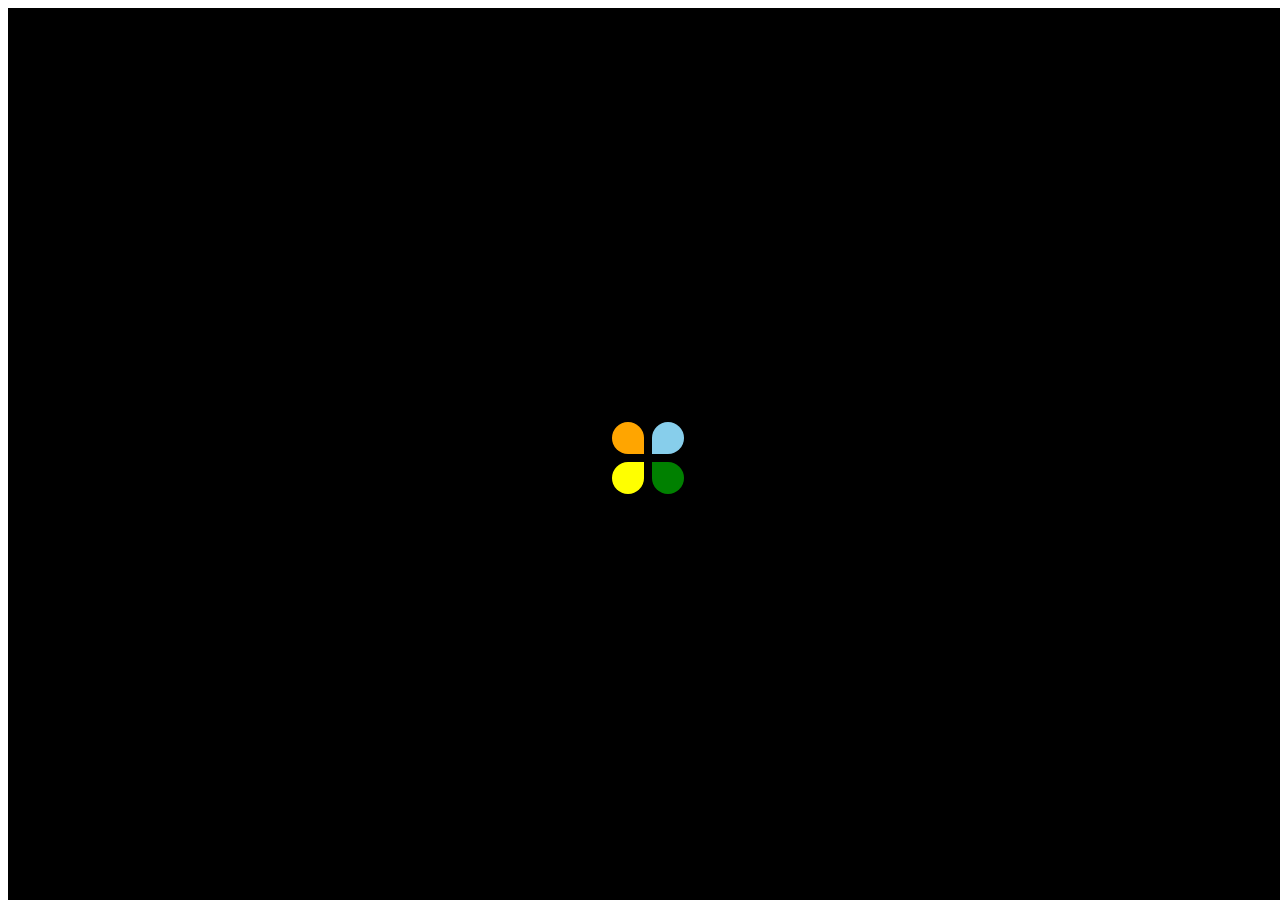
<file: index.html>
<!DOCTYPE html>
<html lang="en">
<head>
    <meta charset="UTF-8">
    <meta name="viewport" content="width=device-width, initial-scale=1.0">
    <meta http-equiv="refresh" content="2; url='home.html'">
    <title>Loading...</title>
    <link rel="stylesheet" href="css/loading.css">
</head>
<body>
    <div class="loading-screen">
        <div class="loading">
          <span></span>
          <span></span>
          <span></span>
          <span></span>
        </div>
      </div>
</body>
</html>
</file>
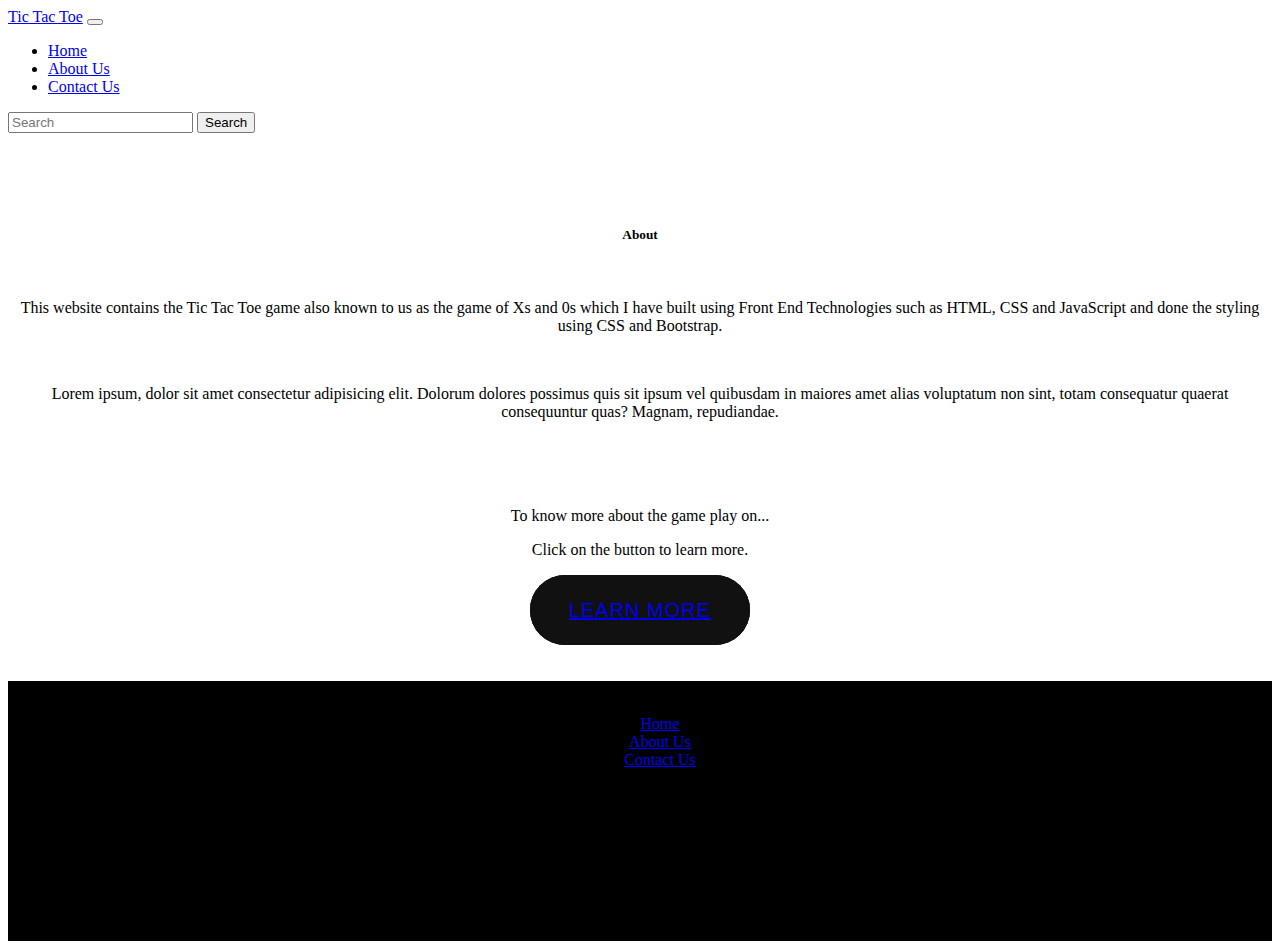
<file: about.html>
<!DOCTYPE html>
<html lang="en">
<head>
    <meta charset="UTF-8">
    <meta name="viewport" content="width=device-width, initial-scale=1.0">
    <title>About Us</title>
     <!-- CSS only -->
<link href="https://cdn.jsdelivr.net/npm/bootstrap@5.0.0-beta1/dist/css/bootstrap.min.css" rel="stylesheet" integrity="sha384-giJF6kkoqNQ00vy+HMDP7azOuL0xtbfIcaT9wjKHr8RbDVddVHyTfAAsrekwKmP1" crossorigin="anonymous">
<!-- JavaScript Bundle with Popper -->
<script src="https://cdn.jsdelivr.net/npm/bootstrap@5.0.0-beta1/dist/js/bootstrap.bundle.min.js" integrity="sha384-ygbV9kiqUc6oa4msXn9868pTtWMgiQaeYH7/t7LECLbyPA2x65Kgf80OJFdroafW" crossorigin="anonymous"></script>
<link rel="stylesheet" href="css/about.css">
</head>
<body style="background-image: url(https://us.123rf.com/450wm/dezignmart/dezignmart1801/dezignmart180100022/94263589-islamic-ornament-golden-black-background-vector-illustration.jpg?ver=6);">
  <nav class="navbar navbar-expand-lg navbar-dark bg-dark">
    <div class="container-fluid">
      <a class="navbar-brand" href="#">Tic Tac Toe</a>
      <button class="navbar-toggler" type="button" data-bs-toggle="collapse" data-bs-target="#navbarSupportedContent" aria-controls="navbarSupportedContent" aria-expanded="false" aria-label="Toggle navigation">
        <span class="navbar-toggler-icon"></span>
      </button>
      <div class="collapse navbar-collapse" id="navbarSupportedContent">
        <ul class="navbar-nav me-auto mb-2 mb-lg-0">
          <li class="nav-item">
            <a class="nav-link active" aria-current="page" href="home.html">Home</a>
          </li>
          <li class="nav-item">
            <a class="nav-link" href="about.html">About Us</a>
          </li>
          <li class="nav-item">
            <a class="nav-link" href="contact-us.html">Contact Us</a>
          </li>
          
        </ul>
        <form class="d-flex">
          <input class="form-control me-2" type="search" placeholder="Search" aria-label="Search">
          <button class="btn btn-outline-success" type="submit">Search</button>
        </form>
      </div>
    </div>
  </nav>
  <br>
  <br>
    <div class="centerdiv row">
        <div class="col-sm-6" width="400" height="400" style="border-radius: 50px; background-color: white;">
          <br>
          <br>
        <h5><b>About</b></h5>
        <br>
        <p>This website contains the Tic Tac Toe game also known to us as the game of Xs and 0s which I have built using Front End Technologies such as HTML, CSS and JavaScript and done the styling using CSS and Bootstrap.</p>
        <br>
        <p>Lorem ipsum, dolor sit amet consectetur adipisicing elit. Dolorum dolores possimus quis sit ipsum vel quibusdam in maiores amet alias voluptatum non sint, totam consequatur quaerat consequuntur quas? Magnam, repudiandae.</p>
        <br>
        </div>
        <div class="col-sm-6 centerdiv" width="400" height="400" style="border-radius: 50px; background-color: white;">
          <br>
          <br>
          <p>To know more about the game play on...</p>
          <p>Click on the button to learn more.</p>
          <div class="center">
            <div class="outer button">
              <button><a href="https://en.wikipedia.org/wiki/Tic-tac-toe">Learn More</a></button>
              <span></span>
              <span></span>
            </div>
            </div>
</div>
</div>
</body>
<br>
<br>
<footer style="background-color: black;">
  <br>
  <div class="container row centerdiv">
    <ul class="col-md-6">
      <li><a href="home.html">Home</a></li>
      <li><a href="about.html">About Us</a></li>
      <li><a href="contact-us.html">Contact Us</a></li>
    </ul>
    <ul class="col-md-6">
      <p>ABC Area, DEF Locality, GHI Street, PQR. XYZ-123456.</p>
    </ul>
  </div>
  <br>
  <br>
  <div class="container centerdiv">
    <p>Copyright<span>&copy;</span>of ABC Pvt. Ltd. 2020-2021</p>
  </div>
  <br>
  <br>
</footer>
</html>
</file>
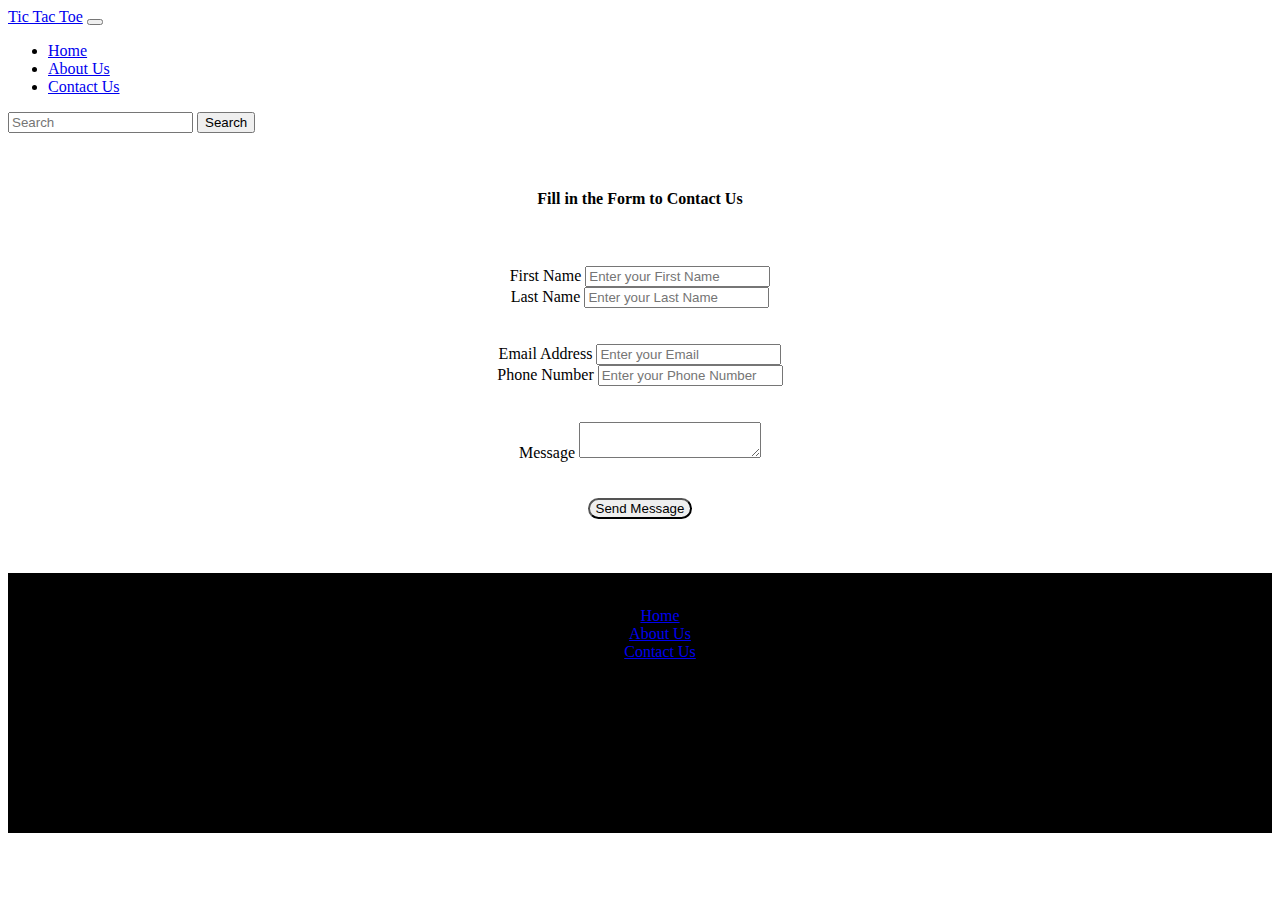
<file: contact-us.html>
<!DOCTYPE html>
<html lang="en">
<head>
    <meta charset="UTF-8">
    <meta name="viewport" content="width=device-width, initial-scale=1.0">
      <!-- CSS only -->
<link href="https://cdn.jsdelivr.net/npm/bootstrap@5.0.0-beta1/dist/css/bootstrap.min.css" rel="stylesheet" integrity="sha384-giJF6kkoqNQ00vy+HMDP7azOuL0xtbfIcaT9wjKHr8RbDVddVHyTfAAsrekwKmP1" crossorigin="anonymous">
<!-- JavaScript Bundle with Popper -->
<script src="https://cdn.jsdelivr.net/npm/bootstrap@5.0.0-beta1/dist/js/bootstrap.bundle.min.js" integrity="sha384-ygbV9kiqUc6oa4msXn9868pTtWMgiQaeYH7/t7LECLbyPA2x65Kgf80OJFdroafW" crossorigin="anonymous"></script>
    <title>Contact Us</title>
    <style>
        .centerdiv{
            margin-left: auto;
            margin-right: auto;
            text-align: center;
        }
    </style>
</head>
<body style="background-image: url(https://us.123rf.com/450wm/dezignmart/dezignmart1801/dezignmart180100022/94263589-islamic-ornament-golden-black-background-vector-illustration.jpg?ver=6);">
  <nav class="navbar navbar-expand-lg navbar-dark bg-dark">
    <div class="container-fluid">
      <a class="navbar-brand" href="#">Tic Tac Toe</a>
      <button class="navbar-toggler" type="button" data-bs-toggle="collapse" data-bs-target="#navbarSupportedContent" aria-controls="navbarSupportedContent" aria-expanded="false" aria-label="Toggle navigation">
        <span class="navbar-toggler-icon"></span>
      </button>
      <div class="collapse navbar-collapse" id="navbarSupportedContent">
        <ul class="navbar-nav me-auto mb-2 mb-lg-0">
          <li class="nav-item">
            <a class="nav-link active" aria-current="page" href="home.html">Home</a>
          </li>
          <li class="nav-item">
            <a class="nav-link" href="about.html">About Us</a>
          </li>
          <li class="nav-item">
            <a class="nav-link" href="contact-us.html">Contact Us</a>
          </li>
          
        </ul>
        <form class="d-flex">
          <input class="form-control me-2" type="search" placeholder="Search" aria-label="Search">
          <button class="btn btn-outline-success" type="submit">Search</button>
        </form>
      </div>
    </div>
  </nav>
  <br>
  <br>
    <div class="container centerdiv" style="background-color: white;">
        <h4><b>Fill in the Form to Contact Us</b></h4>
        <br>
        <br>
        <div class="row">
            <div class="form-group col-md-6 centerdiv">
              <label for="firstname">First Name</label>
              <input type="text" name="firstname" class="form-control" id="firstname" aria-describedby="FirstNameHelp" placeholder="Enter your First Name">
            </div>
            <div class="form-group col-md-6 centerdiv">
              <label for="lastname">Last Name</label>
              <input type="text" name="lastname" class="form-control" id="lastname" aria-describedby="LastNameHelp" placeholder="Enter your Last Name">
            </div>
            </div>
            <br>
            <br>
            <div class="row">
            <div class="form-group col-md-6 centerdiv">
              <label for="email">Email Address</label>
              <input type="email" name="email" class="form-control" id="email" aria-describedby="emailHelp" placeholder="Enter your Email">
            </div>
            <div class="form-group col-md-6 centerdiv">
              <label for="phonenumber">Phone Number</label>
              <input type="number" name="phonenumber" class="form-control" id="phonenumber" aria-describedby="phonenumberHelp" placeholder="Enter your Phone Number">
            </div>
            </div>
            <br>
            <br>
            <div class="row">
            <div class="form-group centerdiv">
              <label for="message">Message</label>
              <textarea type="text" name="message" class="form-control" id="message" aria-describedby="messageHelp" placeholder="Enter your Message" height="200px">
                </textarea>
                </div>
            </div>
            <br>
            <br>
            <button type="submit" class="btn btn-outline-success centerdiv" style="border-radius: 33px;">Send Message</button>
            </form>
            <br>
            <br>  
        </div>
    </body>
<br>
<br>
<footer style="background-color: black;">
    <br>
    <div class="container row centerdiv">
      <ul class="col-md-6">
        <li><a href="home.html">Home</a></li>
        <li><a href="about.html">About Us</a></li>
        <li><a href="contact-us.html">Contact Us</a></li>
      </ul>
      <ul class="col-md-6">
        <p>ABC Area, DEF Locality, GHI Street, PQR. XYZ-123456.</p>
      </ul>
    </div>
    <br>
    <br>
    <div class="container centerdiv">
      <p>Copyright<span>&copy;</span>of ABC Pvt. Ltd. 2020-2021</p>
    </div>
    <br>
    <br>
  </footer>
</html>
</file>
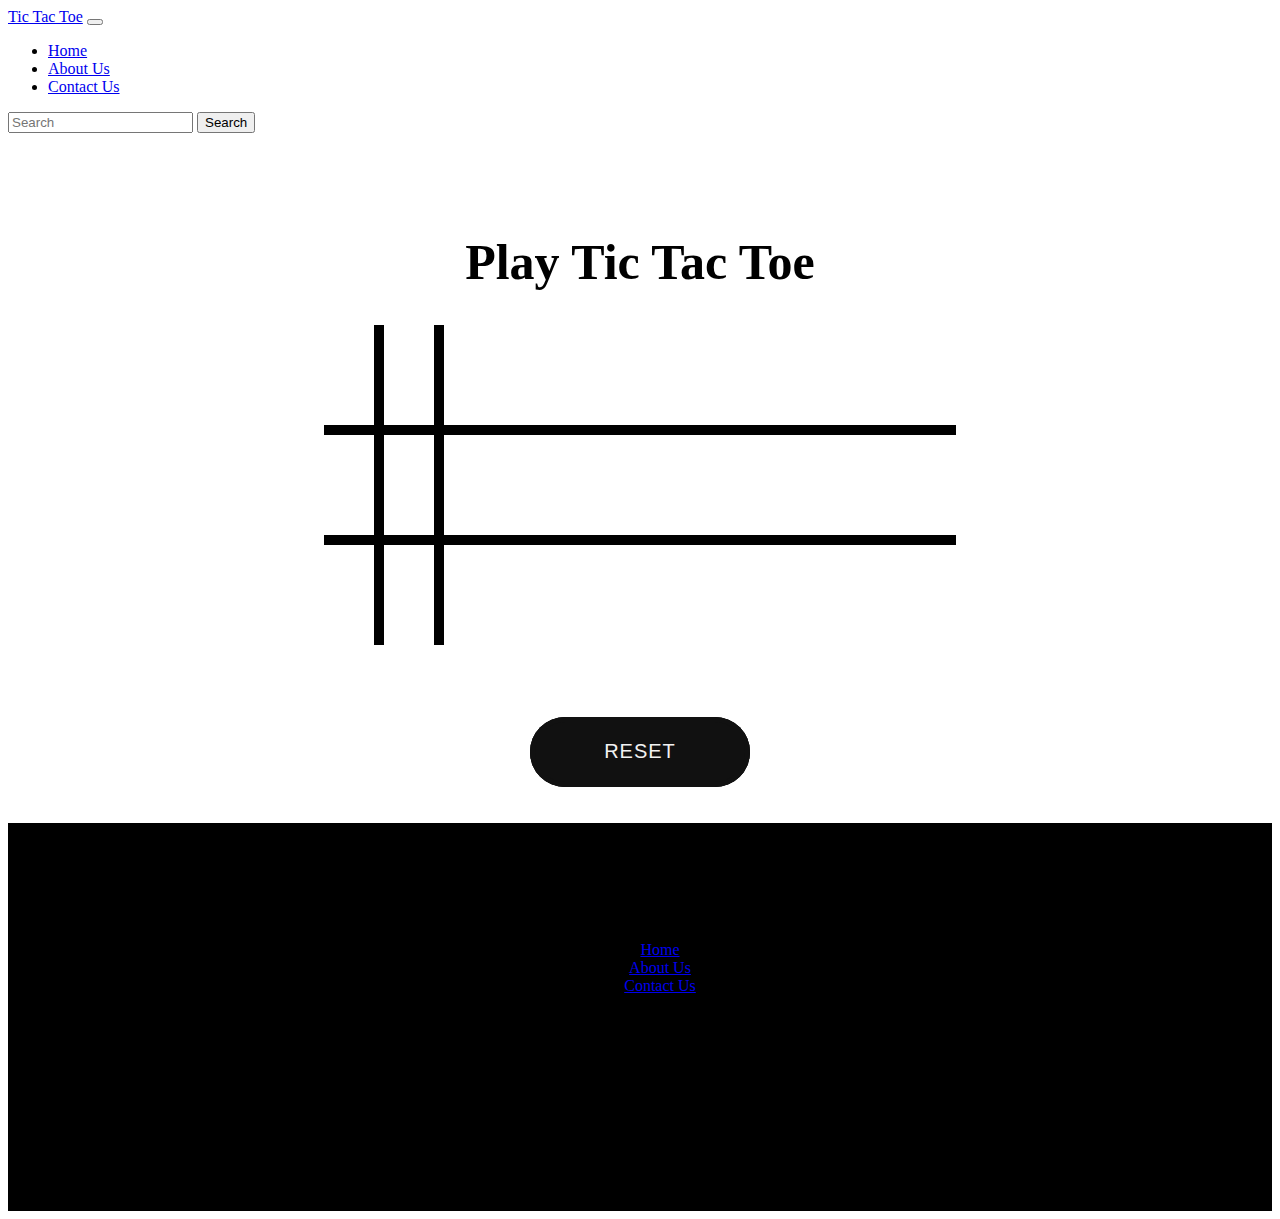
<file: home.html>
<!DOCTYPE html>
<html lang="en">
<head>
  <meta charset="UTF-8">
  <meta name="viewport" content="width=device-width, initial-scale=1.0">
  <meta http-equiv="X-UA-Compatible" content="ie=edge">
  <link rel="stylesheet" href="css/style.css">
   
  <!-- CSS only -->
<link href="https://cdn.jsdelivr.net/npm/bootstrap@5.0.0-beta1/dist/css/bootstrap.min.css" rel="stylesheet" integrity="sha384-giJF6kkoqNQ00vy+HMDP7azOuL0xtbfIcaT9wjKHr8RbDVddVHyTfAAsrekwKmP1" crossorigin="anonymous">
<!-- JavaScript Bundle with Popper -->
<script src="https://cdn.jsdelivr.net/npm/bootstrap@5.0.0-beta1/dist/js/bootstrap.bundle.min.js" integrity="sha384-ygbV9kiqUc6oa4msXn9868pTtWMgiQaeYH7/t7LECLbyPA2x65Kgf80OJFdroafW" crossorigin="anonymous"></script>
  <title>Tic Tac Toe</title>
</head>
<body style="background-image: url(https://us.123rf.com/450wm/dezignmart/dezignmart1801/dezignmart180100022/94263589-islamic-ornament-golden-black-background-vector-illustration.jpg?ver=6);">
  <nav class="navbar navbar-expand-lg navbar-dark bg-dark">
    <div class="container-fluid">
      <a class="navbar-brand" href="#">Tic Tac Toe</a>
      <button class="navbar-toggler" type="button" data-bs-toggle="collapse" data-bs-target="#navbarSupportedContent" aria-controls="navbarSupportedContent" aria-expanded="false" aria-label="Toggle navigation">
        <span class="navbar-toggler-icon"></span>
      </button>
      <div class="collapse navbar-collapse" id="navbarSupportedContent">
        <ul class="navbar-nav me-auto mb-2 mb-lg-0">
          <li class="nav-item">
            <a class="nav-link active" aria-current="page" href="home.html">Home</a>
          </li>
          <li class="nav-item">
            <a class="nav-link" href="about.html">About Us</a>
          </li>
          <li class="nav-item">
            <a class="nav-link" href="contact-us.html">Contact Us</a>
          </li>
          
        </ul>
        <form class="d-flex">
          <input class="form-control me-2" type="search" placeholder="Search" aria-label="Search">
          <button class="btn btn-outline-success" type="submit">Search</button>
        </form>
      </div>
    </div>
  </nav>
  
  <div class="container centerdiv" style="background-color: white;">
    <h1>Play Tic Tac Toe</h1>
    <div class="row border-b">
      <div class="col border-r"></div>
      <div class="col border-r"></div>
      <div class="col"></div>
    </div>
    <div class="row border-b">
      <div class="col border-r"></div>
      <div class="col border-r"></div>
      <div class="col"></div>
    </div>
    <div class="row">
      <div class="col border-r"></div>
      <div class="col border-r"></div>
      <div class="col"></div>
    </div>
    <br>
    <br>
  </div>
  <br>
  <br>
  <div class="center">
  <div class="outer button">
    <button onclick="window.location.reload()">Reset</button>
    <span></span>
    <span></span>
  </div>
  </div>
  <script src="js/script.js"></script>
</body>
<br>
<br>
<footer style="background-color: black;">
  <br>
  <div class="container row centerdiv">
    <ul class="col-md-6">
      <li><a href="home.html">Home</a></li>
      <li><a href="about.html">About Us</a></li>
      <li><a href="contact-us.html">Contact Us</a></li>
    </ul>
    <ul class="col-md-6">
      <p>ABC Area, DEF Locality, GHI Street, PQR. XYZ-123456.</p>
    </ul>
  </div>
  <div class="container centerdiv">
    <p>Copyright<span>&copy;</span>of ABC Pvt. Ltd. 2020-2021</p>
  </div>
  <br>
  <br>
</footer>
</html>
</file>
<file: css/loading.css>
.loading-screen{
    width: 100%;
    height: 100%;
    background-color: black;
    position: fixed;
    display: flex;
    align-items: center;
    justify-content: center;
  }
  .loading{
    width: 80px;
    display: flex;
    flex-wrap: wrap;
    animation: rotate 1.5s linear infinite;
  }
  @keyframes rotate{
    to{
      transform: rotate(360deg);
    }
  }
  .loading span{
    width: 32px;
    height: 32px;
    background-color: red;
    margin: 4px;
    animation: scale 1.5s linear infinite;
  }
  @keyframes scale{
    50%{
      transform: scale(1.2);
    }
  }
  .loading span:nth-child(1){
    border-radius: 50% 50% 0 50%;
    background-color: orange;
    transform-origin: bottom right;
  }
  .loading span:nth-child(2){
    border-radius: 50% 50% 50% 0;
    background-color: skyblue;
    transform-origin: bottom left;
    animation-delay: 0.5s;
  }
  .loading span:nth-child(3){
    border-radius: 50% 0 50% 50%;
    background-color: yellow;
    transform-origin: top right;
    animation-delay: 1.5s;
  
  }
  .loading span:nth-child(4){
    border-radius: 0 50% 50% 50%;
    background-color: green;
    transform-origin: top left;
    animation-delay: 1s;
  }
</file>
<file: css/about.css>
.centerdiv{
    margin-left: auto;
    margin-right: auto;
    text-align: center;
}
.center{
    display: flex;
    text-align: center;
    align-items: center;
    justify-content: center;
  }
  .outer{
    position: relative;
    margin: 0 50px;
    background: #111;
  }
  .button{
    height: 70px;
    width: 220px;
    border-radius: 50px;
  }
  .outer button, .outer span{
    position: absolute;
    top: 50%;
    left: 50%;
    transform: translate(-50%, -50%);
  }
  .outer button{
    background: #111;
    color: #f2f2f2;
    outline: none;
    border: none;
    font-size: 20px;
    z-index: 9;
    letter-spacing: 1px;
    text-transform: uppercase;
    cursor: pointer;
  }
  .button button{
    height: 60px;
    width: 210px;
    border-radius: 50px;
  }
  .outer span{
    height: 100%;
    width: 100%;
    background: inherit;
  }
  .button span{
    border-radius: 50px;
  }
  .outer:hover span:nth-child(1){
    filter: blur(7px);
  }
  .outer:hover span:nth-child(2){
    filter: blur(14px);
  }
  .outer:hover{
    background: linear-gradient(#14ffe9, #ffeb3b, #ff00e0);
    animation: rotate 1.5s linear infinite;
  }
  @keyframes rotate {
    0%{
      filter: hue-rotate(0deg);
    }
    100%{
      filter: hue-rotate(360deg);
    }
  }
  @media (max-width: 640px){
    .center{
      flex-wrap: wrap;
      flex-direction: column;
    }
    .outer{
      margin: 50px 0;
    }
  }
</file>
<file: css/style.css>
.container {
    width: 50%;
    height: 50%;
    margin: auto;
    margin-top: 100px;
  }
  
  .container h1 {
    text-align: center;
    font-size: 50px;
  }
  
  .row {
    height: 100px;
  }
  
  .col {
    height: 100px;
    width: 50px;
    float: left;
    font-size: 100px;
    text-align: center;
    line-height: 100px;
  }
  
  .col:hover {
      background-color: lightgray;
  }
  
  .border-b {
    border-bottom: 10px solid black;
  }
  
  .border-r {
    border-right: 10px solid black;
  }
  
  .winner {
      color: blue;
  }
.centerdiv{
    margin-left: auto;
    margin-right: auto;
    text-align: center;
}
.center{
  display: flex;
  text-align: center;
  align-items: center;
  justify-content: center;
}
.outer{
  position: relative;
  margin: 0 50px;
  background: #111;
}
.button{
  height: 70px;
  width: 220px;
  border-radius: 50px;
}
.outer button, .outer span{
  position: absolute;
  top: 50%;
  left: 50%;
  transform: translate(-50%, -50%);
}
.outer button{
  background: #111;
  color: #f2f2f2;
  outline: none;
  border: none;
  font-size: 20px;
  z-index: 9;
  letter-spacing: 1px;
  text-transform: uppercase;
  cursor: pointer;
}
.button button{
  height: 60px;
  width: 210px;
  border-radius: 50px;
}
.outer span{
  height: 100%;
  width: 100%;
  background: inherit;
}
.button span{
  border-radius: 50px;
}
.outer:hover span:nth-child(1){
  filter: blur(7px);
}
.outer:hover span:nth-child(2){
  filter: blur(14px);
}
.outer:hover{
  background: linear-gradient(#14ffe9, #ffeb3b, #ff00e0);
  animation: rotate 1.5s linear infinite;
}
@keyframes rotate {
  0%{
    filter: hue-rotate(0deg);
  }
  100%{
    filter: hue-rotate(360deg);
  }
}
@media (max-width: 640px){
  .center{
    flex-wrap: wrap;
    flex-direction: column;
  }
  .outer{
    margin: 50px 0;
  }
}
</file>
